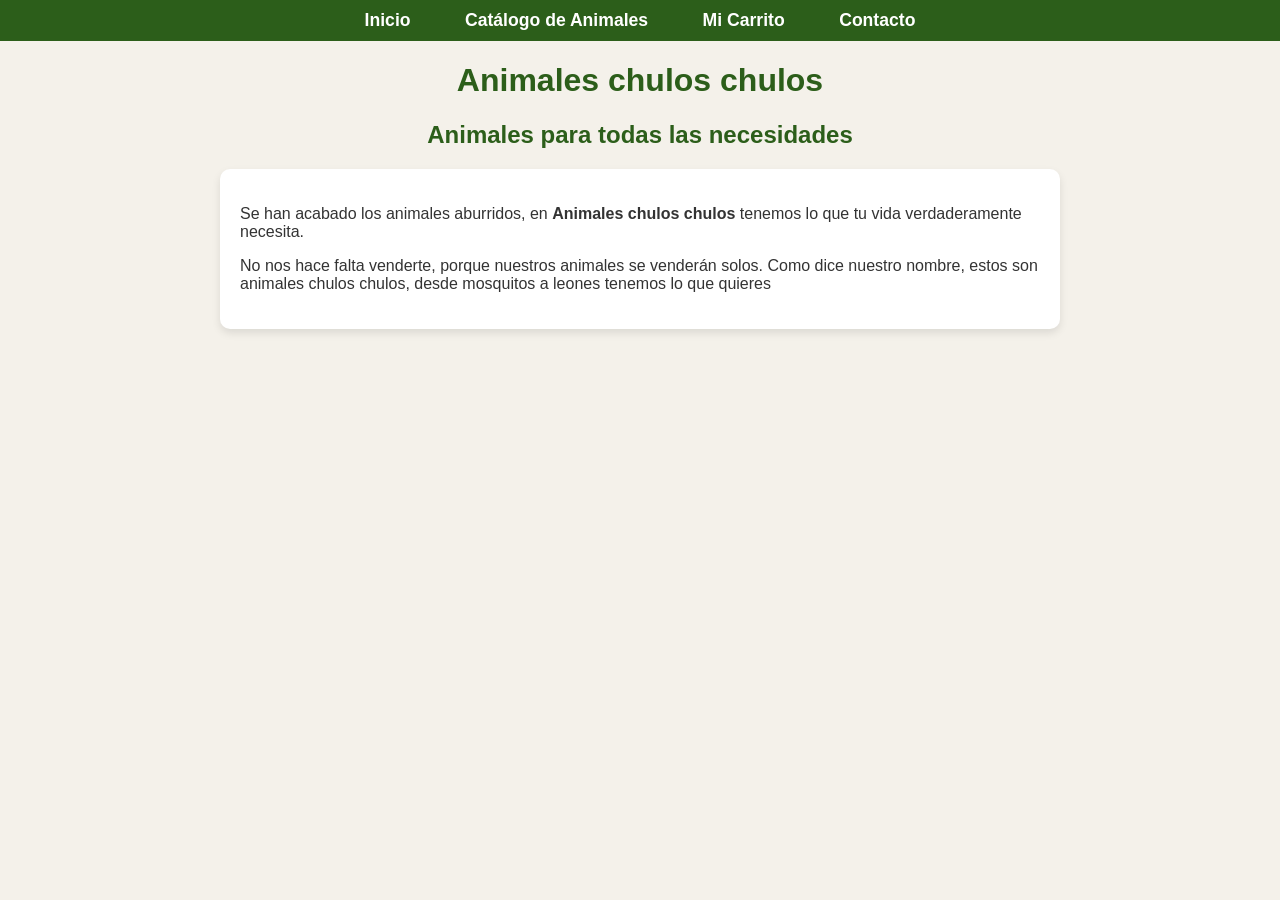
<file: index.html>
<!DOCTYPE html>
<html lang="es">
<head>
    <meta charset="UTF-8">
    <meta name="viewport" content="width=device-width, initial-scale=1.0">
    <title>Animales chulos chulos</title>
    <link rel="stylesheet" href="style.css">
</head>
<body>

    <nav>
        <ul>
            <li><a href="index.html">Inicio</a></li>
            <li><a href="catalogo.html">Catálogo de Animales</a></li>
            <li><a href="carrito.html">Mi Carrito</a></li>
            <li><a href="contacto.html">Contacto</a></li>
        </ul>
    </nav>

    <header>
        <h1>Animales chulos chulos</h1>
        <h2>Animales para todas las necesidades</h2>
    </header>

    <main>
        <p>Se han acabado los animales aburridos, en <strong>Animales chulos chulos</strong> tenemos lo que tu vida verdaderamente necesita.</p>
        <p>No nos hace falta venderte, porque nuestros animales se venderán solos. Como dice nuestro nombre, estos son animales chulos chulos, desde mosquitos a leones tenemos lo que quieres</p>
    </main>

</body>
</html>
</file>
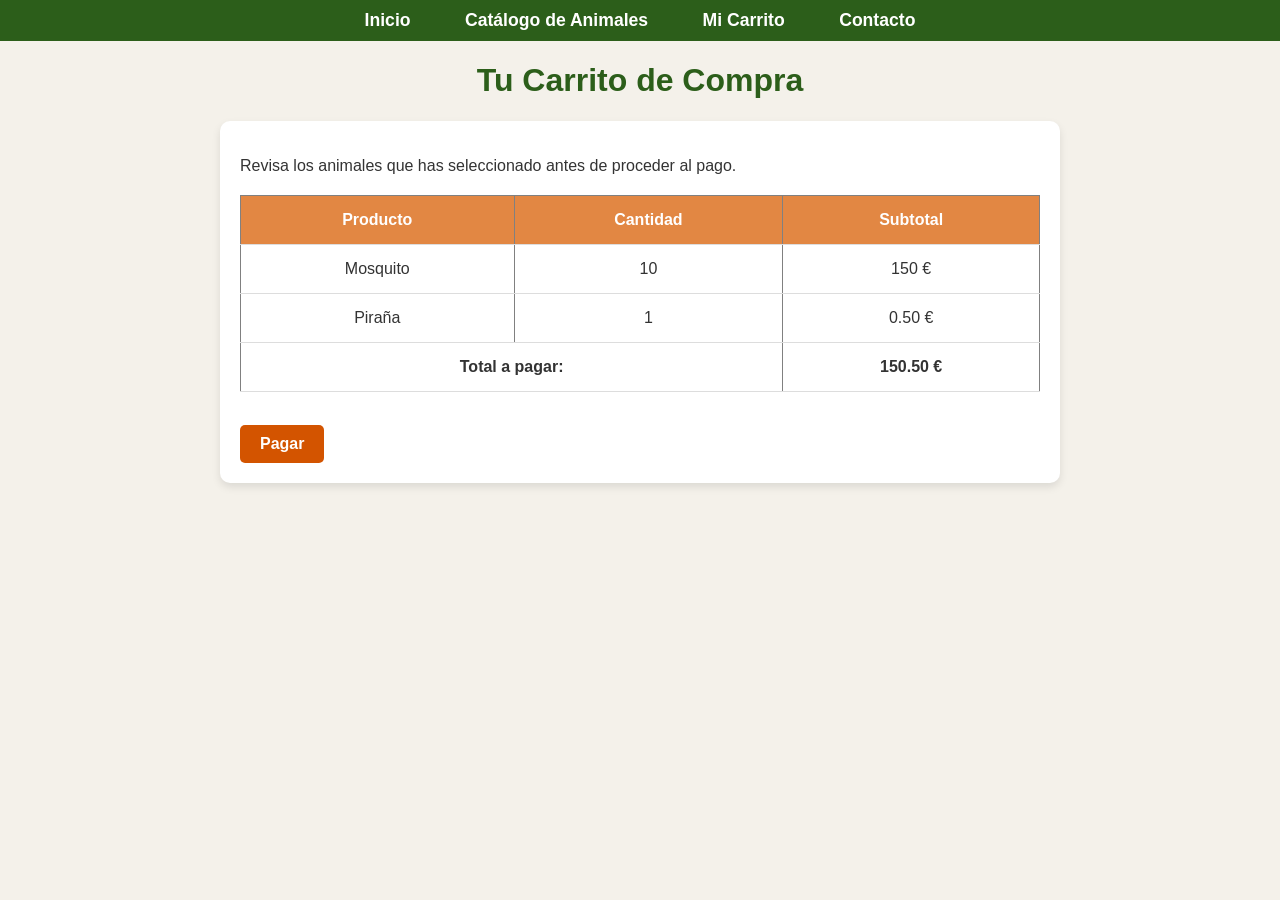
<file: carrito.html>
<!DOCTYPE html>
<html lang="es">
<head>
    <meta charset="UTF-8">
    <meta name="viewport" content="width=device-width, initial-scale=1.0">
    <title>Carrito - Animales chulos chulos</title>
    <link rel="stylesheet" href="style.css">
</head>
<body>

    <nav>
        <ul>
            <li><a href="index.html">Inicio</a></li>
            <li><a href="catalogo.html">Catálogo de Animales</a></li>
            <li><a href="carrito.html">Mi Carrito</a></li>
            <li><a href="contacto.html">Contacto</a></li>
        </ul>
    </nav>

    <header>
        <h1>Tu Carrito de Compra</h1>
    </header>

    <main>
        <p>Revisa los animales que has seleccionado antes de proceder al pago.</p>

        <table border="1">
            <tr>
                <th>Producto</th>
                <th>Cantidad</th>
                <th>Subtotal</th>
            </tr>
            <tr>
                <td>Mosquito</td>
                <td>10</td>
                <td>150 €</td>
            </tr>
            <tr>
                <td>Piraña</td>
                <td>1</td>
                <td>0.50 €</td>
            </tr>
            <tr>
                <td colspan="2"><strong>Total a pagar:</strong></td>
                <td><strong>150.50 €</strong></td>
            </tr>
        </table>
        <br>
        <button>Pagar</button>
    </main>

</body>
</html>
</file>
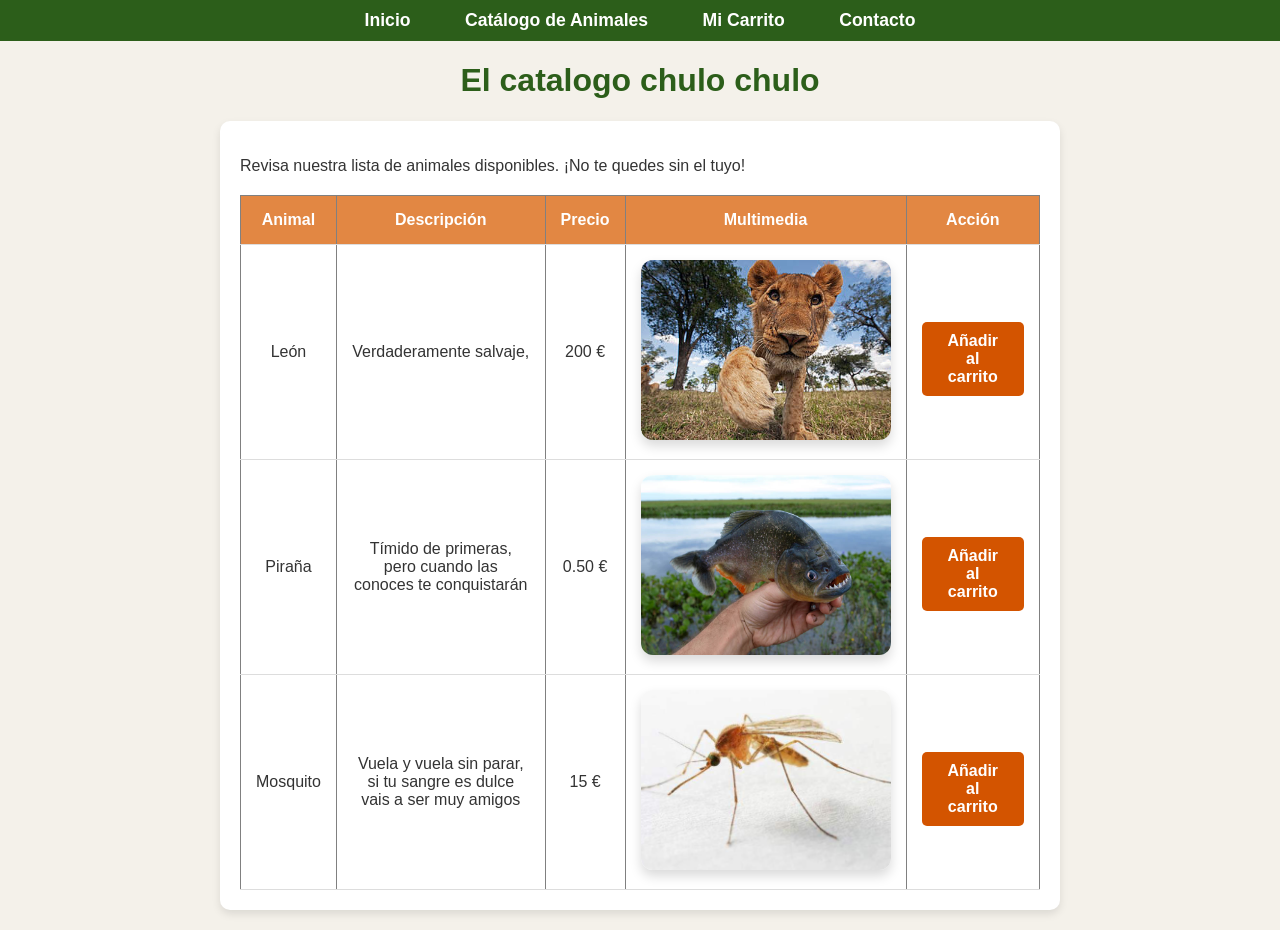
<file: catalogo.html>
<!DOCTYPE html>
<html lang="es">
<head>
    <meta charset="UTF-8">
    <meta name="viewport" content="width=device-width, initial-scale=1.0">
    <title>Catalogo- Animales chulos chulos</title>
    <link rel="stylesheet" href="style.css">
</head>
<body>

    <nav>
        <ul>
            <li><a href="index.html">Inicio</a></li>
            <li><a href="catalogo.html">Catálogo de Animales</a></li>
            <li><a href="carrito.html">Mi Carrito</a></li>
            <li><a href="contacto.html">Contacto</a></li>
        </ul>
    </nav>

    <header>
        <h1>El catalogo chulo chulo</h1>
    </header>

    <main>
        <p>Revisa nuestra lista de animales disponibles. ¡No te quedes sin el tuyo!</p>

        <table border="1">
            <thead>
                <tr>
                    <th>Animal</th>
                    <th>Descripción</th>
                    <th>Precio</th>
                    <th>Multimedia</th>
                    <th>Acción</th>
                </tr>
            </thead>
            <tbody>
                <tr>
                    <td>León</td>
                    <td>Verdaderamente salvaje,</td>
                    <td>200 €</td>
                    <td><img src="leon.jpg" alt="Foto de un león"></td>
                    <td><button>Añadir al carrito</button></td>
                </tr>
                <tr>
                    <td>Piraña</td>
                    <td>Tímido de primeras, pero cuando las conoces te conquistarán</td>
                    <td>0.50 €</td>
                    <td><img src="pirana.jpg" alt="Foto de una piraña"></td>
                    <td><button>Añadir al carrito</button></td>
                </tr>
                <tr>
                    <td>Mosquito</td>
                    <td>Vuela y vuela sin parar, si tu sangre es dulce vais a ser muy amigos</td>
                    <td>15 €</td>
                    <td><img src="mosquito.jpg" alt="Foto de un mosquito"></td>
                    <td><button>Añadir al carrito</button></td>
                </tr>
            </tbody>
        </table>
    </main>

</body>
</html>
</file>
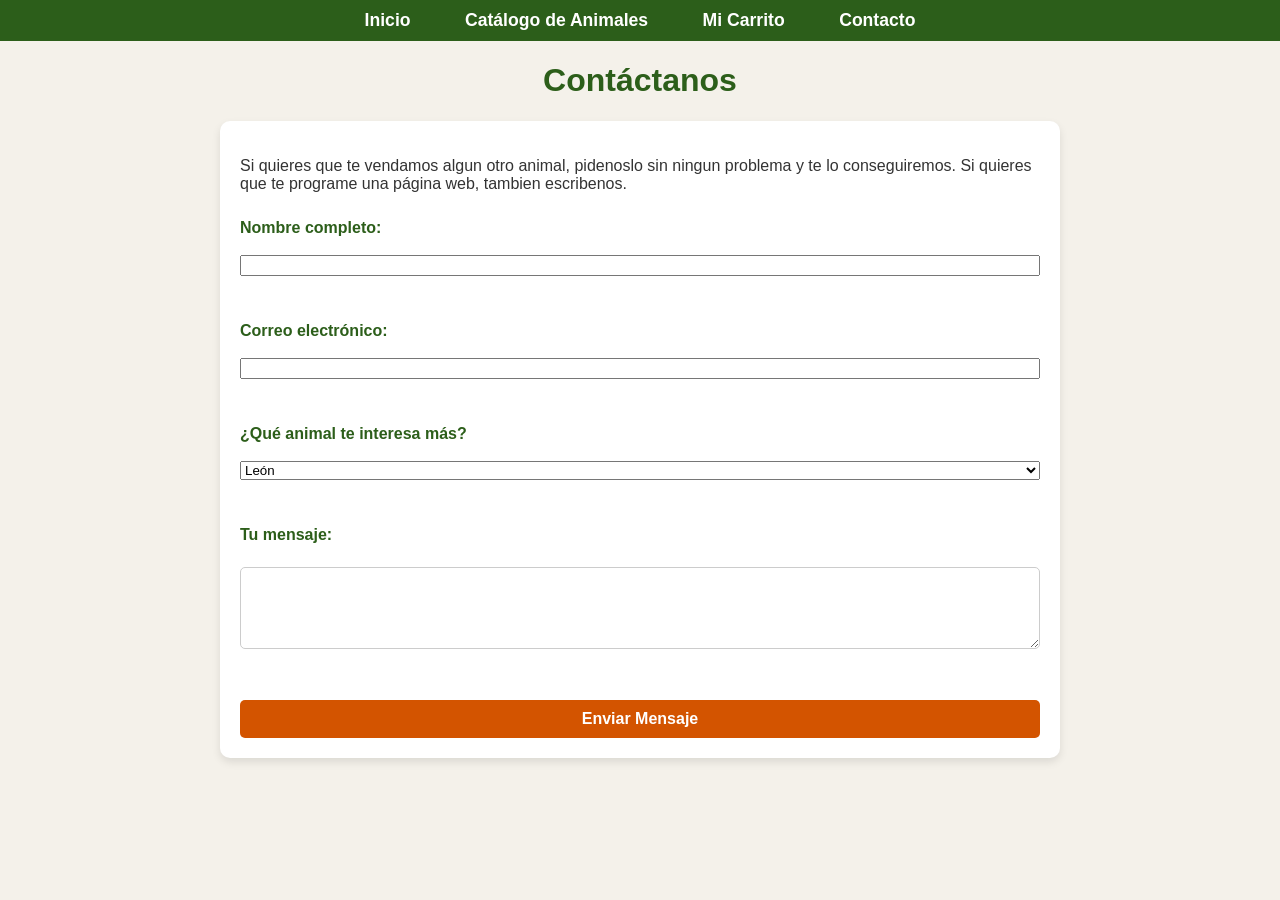
<file: contacto.html>
<!DOCTYPE html>
<html lang="es">
<head>
    <meta charset="UTF-8">
    <meta name="viewport" content="width=device-width, initial-scale=1.0">
    <title>Contacto - Animales chulos chulos</title>
    <link rel="stylesheet" href="style.css">
</head>
<body>

    <nav>
        <ul>
            <li><a href="index.html">Inicio</a></li>
            <li><a href="catalogo.html">Catálogo de Animales</a></li>
            <li><a href="carrito.html">Mi Carrito</a></li>
            <li><a href="contacto.html">Contacto</a></li>
        </ul>
    </nav>

    <header>
        <h1>Contáctanos</h1>
    </header>

    <main>
        <p>Si quieres que te vendamos algun otro animal, pidenoslo sin ningun problema y te lo conseguiremos. Si quieres que te programe una página web, tambien escribenos.</p>

        <form action="#" method="POST">
            <label for="nombre">Nombre completo:</label><br>
            <input type="text" id="nombre" name="nombre" required><br><br>

            <label for="email">Correo electrónico:</label><br>
            <input type="email" id="email" name="email" required><br><br>

            <label for="animal">¿Qué animal te interesa más?</label><br>
            <select id="animal" name="animal">
                <option value="leon">León</option>
                <option value="tigre">Tigre</option>
                <option value="elefante">Elefante</option>
                <option value="hiena">Hiena</option>
                <option value="pirana">Piraña</option>
                <option value="p_web">Pagina Web</option>
            </select><br><br>

            <label for="mensaje">Tu mensaje:</label><br>
            <textarea id="mensaje" name="mensaje" rows="4" cols="30" required></textarea><br><br>

            <input type="submit" value="Enviar Mensaje">
        </form>
    </main>

</body>
</html>
</file>
<file: style.css>
/* general */
body {
    font-family: 'Segoe UI', Tahoma, Geneva, Verdana, sans-serif;
    background-color: #f4f1ea; /* Un color arena claro */
    color: #333;
    margin: 0;
    padding: 0;
}

h1, h2 {
    color: #2c5e1a; /* Verde selva oscuro */
    text-align: center;
}

main {
    max-width: 800px;
    margin: 20px auto;
    padding: 20px;
    background-color: white;
    border-radius: 10px;
    box-shadow: 0 4px 8px rgba(0,0,0,0.1);
}

/* navegación (superior)*/
nav {
    background-color: #2c5e1a; /* Verde selva */
    padding: 10px 0;
}

nav ul {
    list-style-type: none;
    margin: 0;
    padding: 0;
    text-align: center;
}

nav ul li {
    display: inline;
    margin: 0 15px;
}

nav ul li a {
    color: white;
    text-decoration: none;
    font-weight: bold;
    font-size: 1.1em;
    padding: 5px 10px;
    border-radius: 5px;
    transition: background-color 0.3s;
}

nav ul li a:hover { /* el hover para el raton */
    background-color: #d35400; 
}

/* tablas */
table {
    width: 100%;
    border-collapse: collapse;
    margin-top: 20px;
}

th, td {
    padding: 15px; 
    text-align: center;
    border-bottom: 1px solid #ddd;
    vertical-align: middle; 
}

th {
    background-color: #e28743;
    color: white;
}

tr:hover {
    background-color: #f9f9f9;
}

/* imagenes */
table img {
    width: 250px;  
    height: 180px; 
    border-radius: 12px; 
    box-shadow: 0 6px 12px rgba(0,0,0,0.15);
    object-fit: cover;
    object-position: center;
}

table img:hover {
    transform: scale(1.05);
}

/* formulario */
form {
    display: flex;
    flex-direction: column;
}

label {
    font-weight: bold;
    color: #2c5e1a;
    margin-top: 10px;
}

textarea {
    width: 100%;
    padding: 10px;
    margin-top: 5px;
    border: 1px solid #ccc;
    border-radius: 5px;
    box-sizing: border-box;
}

/* botones */
button, input[type="submit"] {
    background-color: #d35400;
    color: white;
    border: none;
    padding: 10px 20px;
    font-size: 1em;
    font-weight: bold;
    border-radius: 5px;
    cursor: pointer;
    margin-top: 15px;
    transition: background-color 0.3s;
}

button:hover, input[type="submit"]:hover {
    background-color: #a04000; 
}
</file>
